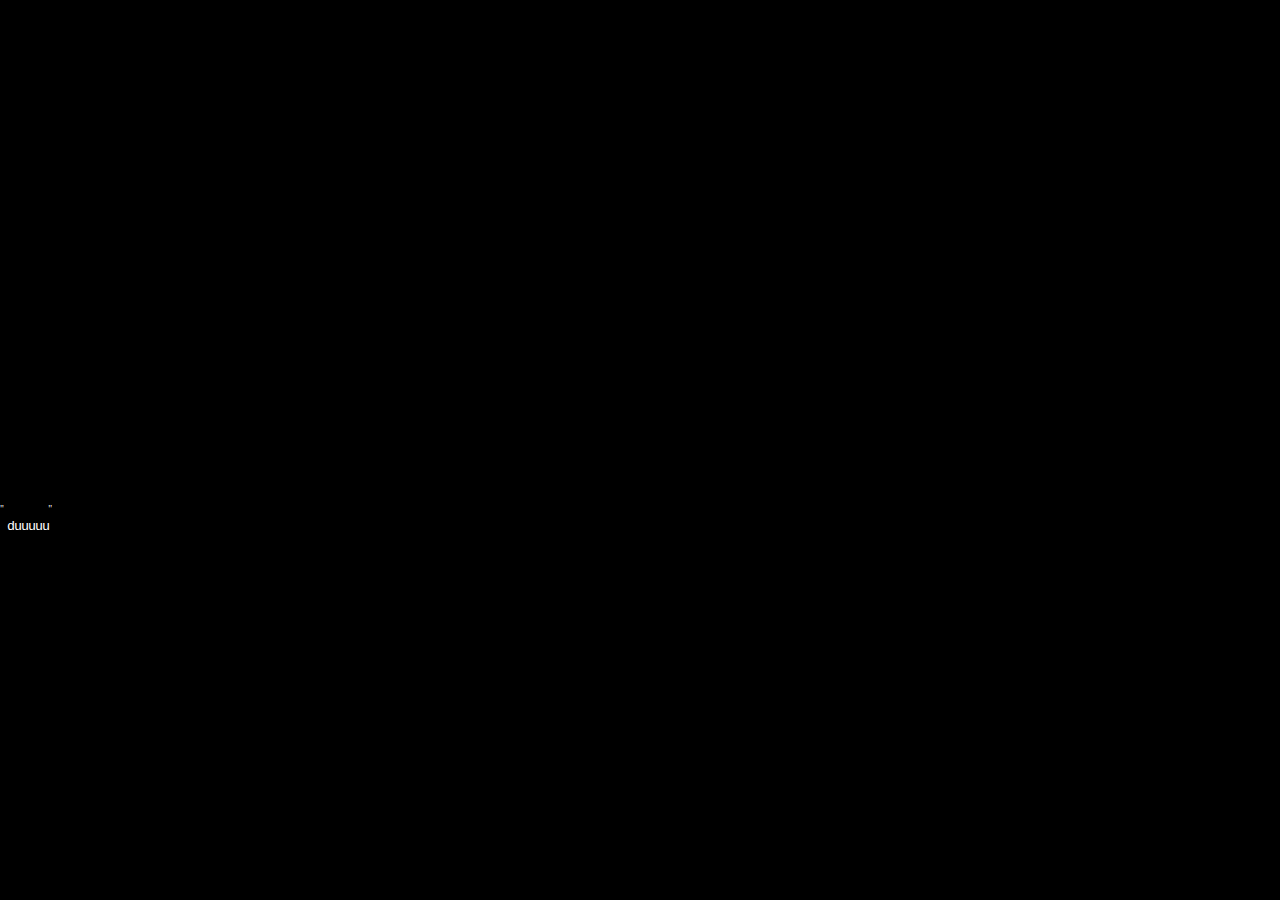
<file: 2coords/index.html>
<!DOCTYPE html>
<html>

<head>
    <meta charset="utf-8">
    <title>Give me your coordinates</title>
    <link rel="stylesheet" type="text/css" href="tryload4.css">
    <link href="https://fonts.googleapis.com/css2?family=Roboto+Mono&display=swap" rel="stylesheet">
    <link rel="shortcut icon" href="#">
</head>

<body>
    <div id="kuang">
        "<span>        </span>"
    </div>
    <video id="video" src="naka2.mp4"></video>
    <script type="module" src='tryload4.js'></script>
</body>

</html>
</file>
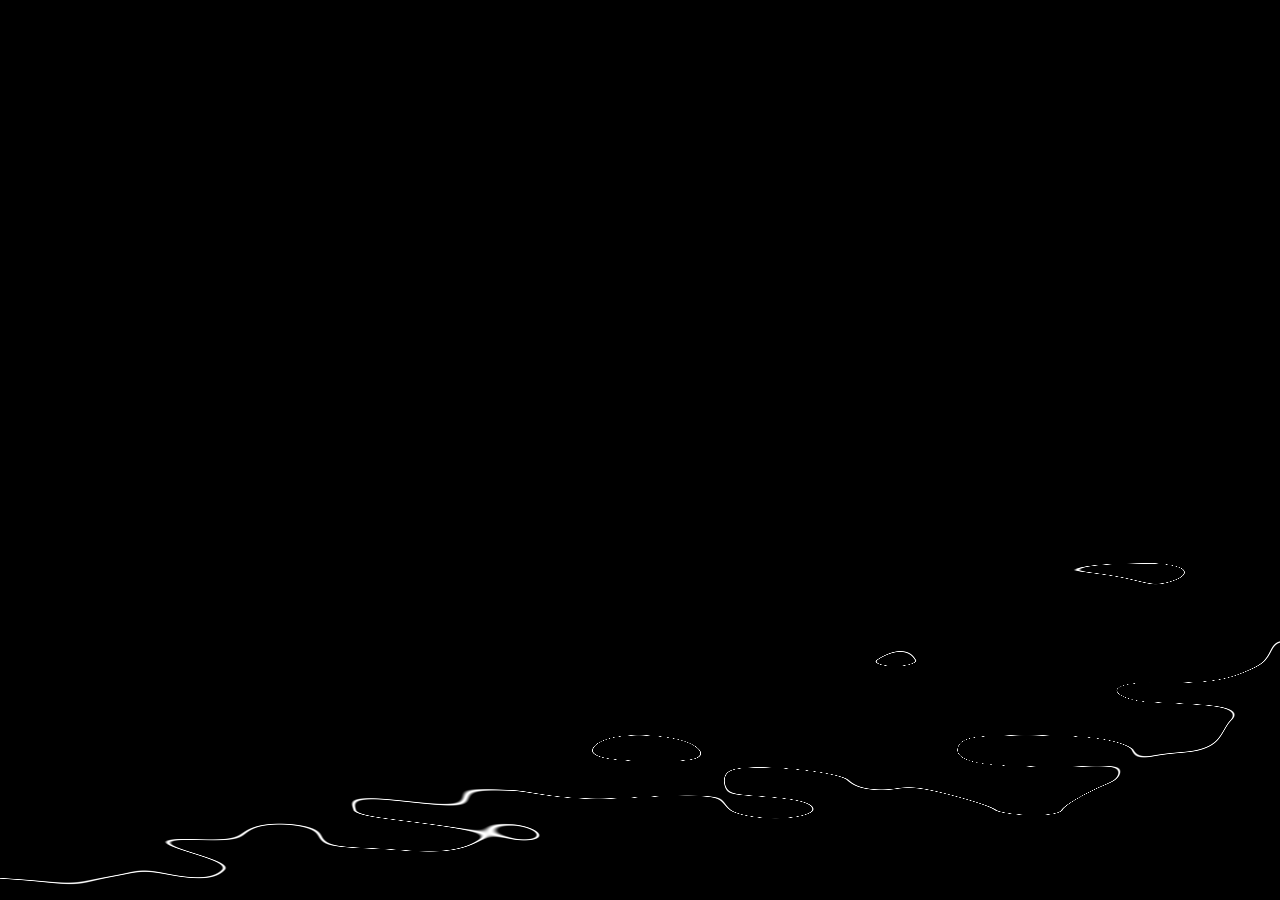
<file: duality2/index.html>
<!DOCTYPE html>
<html>

<head>
	<meta charset="utf-8">
	<meta name="viewport" content="width=device-width,initial-scale=1,maximum-scale=2,user-scalable=yes">
	<title>duality2</title>
	<link type="text/css" href="./css/glsl-canvas.css" rel="stylesheet" />
	<!-- <script type="text/javascript" src="./js/stats.min.js"></script> -->
	<script type="text/javascript" src="./js/glsl-canvas.min.js"></script>
</head>

<body>
	<canvas class="glsl-canvas" data-fragment-url="shaders/fragment.glsl"></canvas>
</body>
<script>
	/*
	stats.js
	*/
	// var stats = new Stats();
	// stats.showPanel(0); // 0: fps, 1: ms, 2: mb, 3+: custom
	// document.body.appendChild(stats.dom);

	/*
	glsl-canvas.js
	Attributes: data-fragment-url, data-vertex-url, data-fragment, data-vertex, controls, data-autoplay
	Events: load, error, textureError, render, over, out, move, click
	Methods: load, on, pause, play, toggle, setTexture, setUniform, setUniforms, destroy
	*/
	// var options = {
	// 	extensions: [],
	// };
	// var canvas = document.querySelector('.glsl-canvas');
	// var glsl = new glsl.Canvas(canvas, options);
	// glsl.setUniforms({});
	// glsl.on('render', function () {
	// 	stats.end();
	// 	// execute here custom code on every raf tick
	// 	stats.begin();
	// });
</script>

</html>
</file>
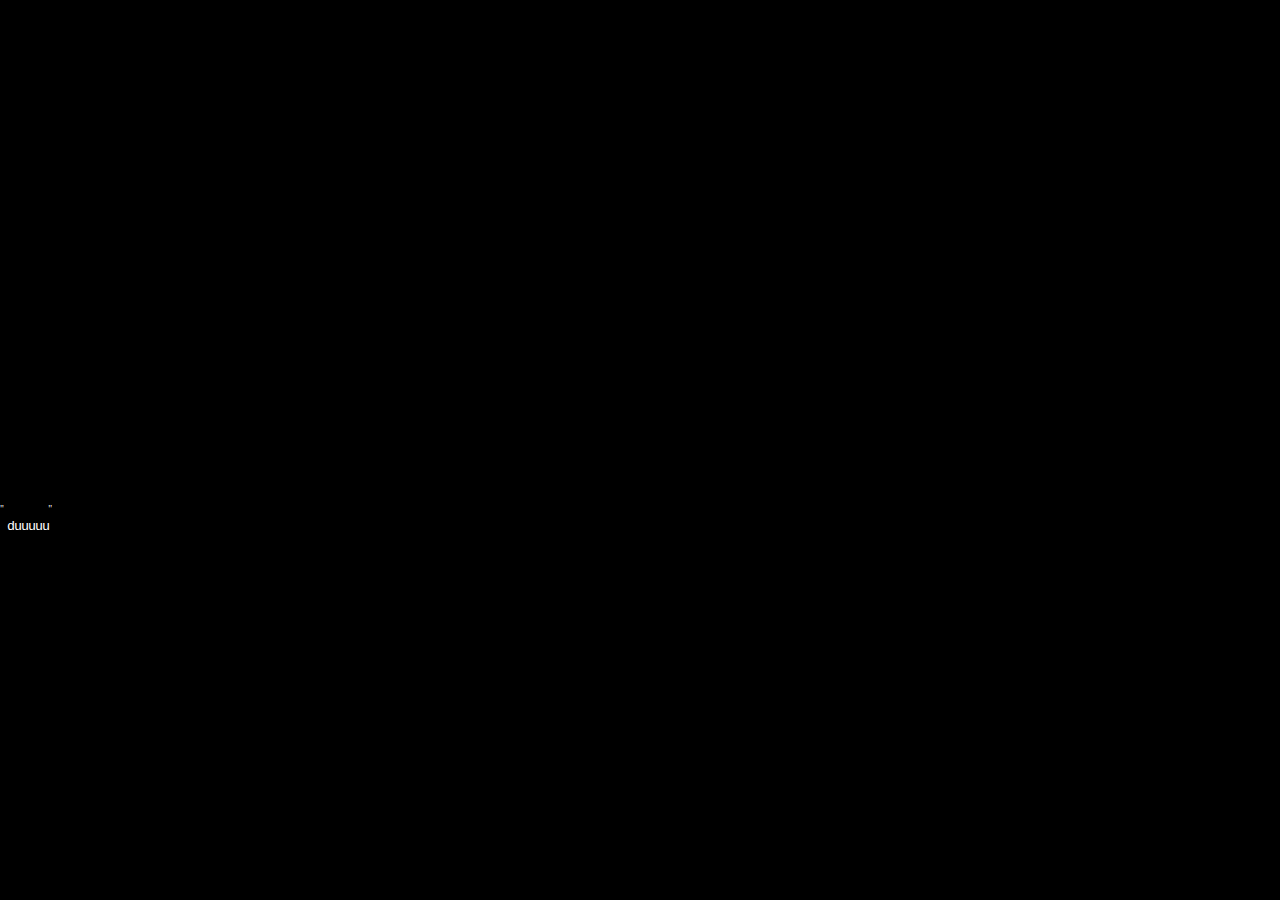
<file: duality_i/index.html>
<!DOCTYPE html>
<html>

<head>
    <meta charset="utf-8">
    <title>duality_i</title>
    <link rel="stylesheet" type="text/css" href="tryload4.css">
    <link href="https://fonts.googleapis.com/css2?family=Roboto+Mono&display=swap" rel="stylesheet">
    <link rel="shortcut icon" href="#">
</head>

<body>
    <div id="kuang">
        "<span>        </span>"
    </div>
    <video id="video" src="naka2.mp4" preload="auto"></video>
    <script type="module" src='tryload4.js'></script>
</body>

</html>
</file>
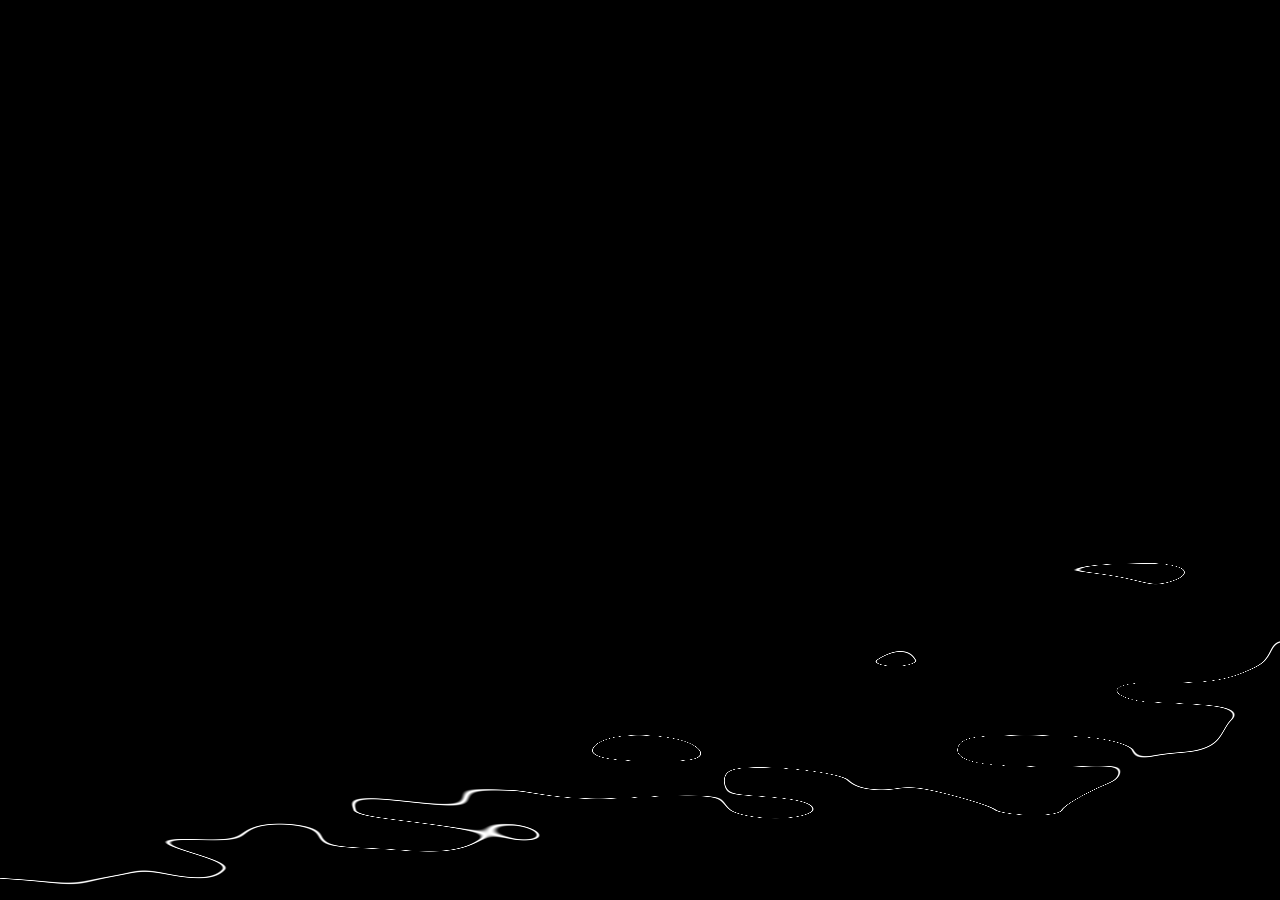
<file: duality_ii/index.html>
<!DOCTYPE html>
<html>

<head>
	<meta charset="utf-8">
	<meta name="viewport" content="width=device-width,initial-scale=1,maximum-scale=2,user-scalable=yes">
	<title>duality_ii</title>
	<link type="text/css" href="./css/glsl-canvas.css" rel="stylesheet" />
	<!-- <script type="text/javascript" src="./js/stats.min.js"></script> -->
	<script type="text/javascript" src="./js/glsl-canvas.min.js"></script>
</head>

<body>
	<canvas class="glsl-canvas" data-fragment-url="shaders/fragment.glsl"></canvas>
</body>
<script>
	/*
	stats.js
	*/
	// var stats = new Stats();
	// stats.showPanel(0); // 0: fps, 1: ms, 2: mb, 3+: custom
	// document.body.appendChild(stats.dom);

	/*
	glsl-canvas.js
	Attributes: data-fragment-url, data-vertex-url, data-fragment, data-vertex, controls, data-autoplay
	Events: load, error, textureError, render, over, out, move, click
	Methods: load, on, pause, play, toggle, setTexture, setUniform, setUniforms, destroy
	*/
	// var options = {
	// 	extensions: [],
	// };
	// var canvas = document.querySelector('.glsl-canvas');
	// var glsl = new glsl.Canvas(canvas, options);
	// glsl.setUniforms({});
	// glsl.on('render', function () {
	// 	stats.end();
	// 	// execute here custom code on every raf tick
	// 	stats.begin();
	// });
</script>

</html>
</file>
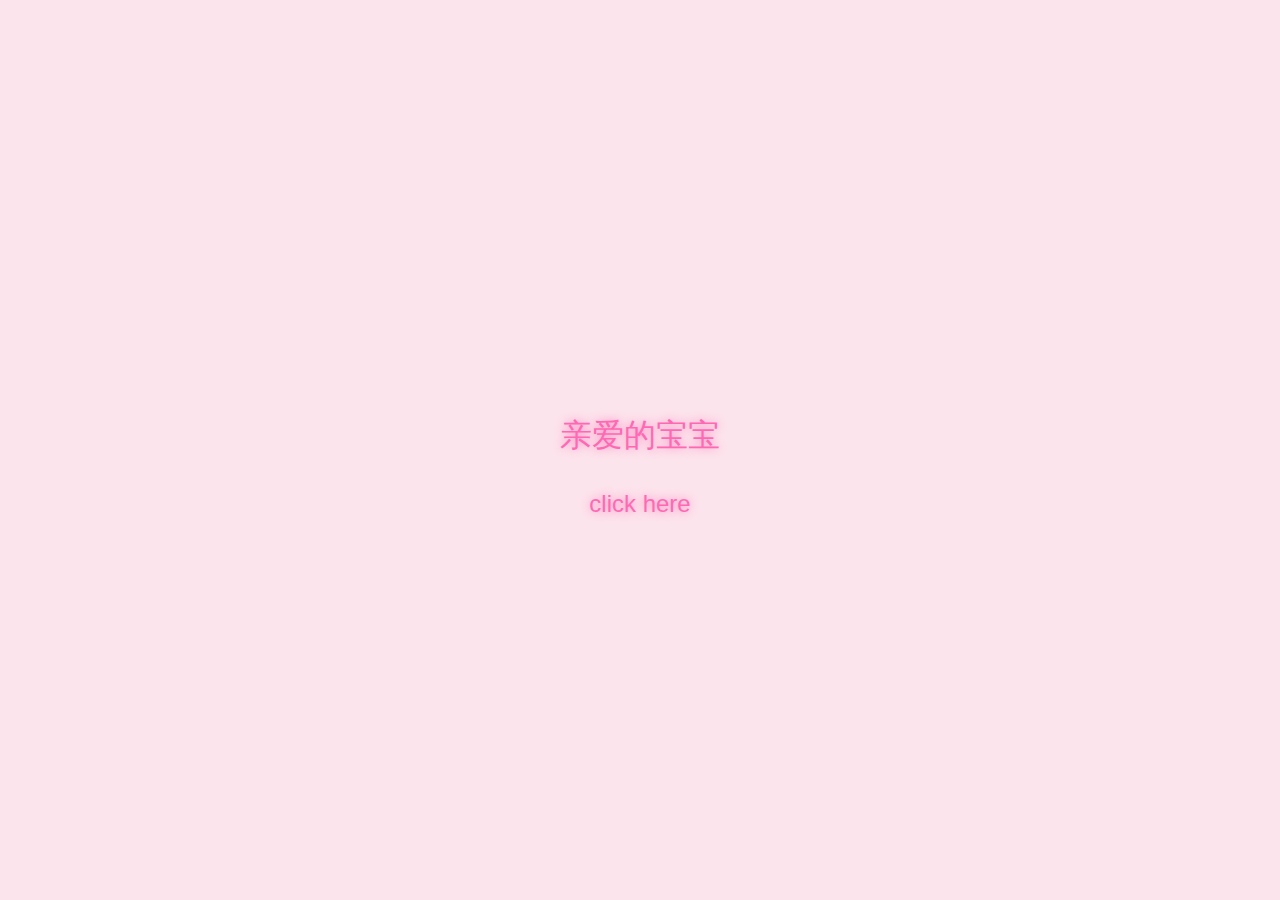
<file: qiaoqiaohappybirthday/index.html>
﻿<!DOCTYPE html>
<html lang="en">
<head>
  <meta charset="UTF-8">
  <meta name="viewport" content="width=device-width, initial-scale=1.0">
  <title>qiaoqiaohappybirthday</title>
  <style>
    body {
      margin: 0;
      overflow: hidden;
      display: flex;
      align-items: center;
      justify-content: center;
      height: 100vh;
      font-family: 'Arial', sans-serif;
      background-color: #fce4ec; /* 粉色背景 */
    }

    #clickText, #happyBirthdayText, #checkMyHeartText {
      text-align: center;
    }

    #clickIcon {
      font-size: 24px;
      cursor: pointer;
      animation: blink 1s infinite;
      color: #ff69b4; /* 粉红色字体 */
      text-shadow: 0 0 10px rgba(255, 105, 180, 0.8); /* 字体阴影 */
    }

    #happyBirthdayText, #checkMyHeartText {
      display: none;
      animation: scaleUp 5s forwards, changeColor 5s infinite alternate; /* 添加颜色变化动画 */
    }

    .heart-emoji {
      font-size: 36px;
      cursor: pointer;
      color: #ff4500; /* 橙红色字体 */
    }

    @keyframes blink {
      50% {
        opacity: 0;
      }
    }

    @keyframes scaleUp {
      to {
        font-size: 8em;
      }
    }

    @keyframes changeColor {
      to {
        color: #ff4500; /* 橙红色字体 */
      }
    }
  </style>
</head>
<body>
  <div id="clickText">
    <p style="font-size: 2em; color: #ff69b4; text-shadow: 0 0 10px rgba(255, 105, 180, 0.8);">亲爱的宝宝</p>
    <span id="clickIcon" onclick="showHappyBirthday()">click here</span>
  </div>

  <div id="happyBirthdayText">
    <p id="birthdayMessage" style="color: #ff4500;">给你发送我的心! <span class="heart-emoji" onclick="showVideo()">❤️</span></p>
  </div>

  <script>
    function showHappyBirthday() {
      document.getElementById('clickText').style.display = 'none';
      document.getElementById('happyBirthdayText').style.display = 'block';
    }

    function showVideo() {
      document.getElementById('happyBirthdayText').style.display = 'none';

      // 创建视频容器
      var videoContainer = document.createElement('div');
      videoContainer.style.position = 'fixed';
      videoContainer.style.top = '0';
      videoContainer.style.left = '0';
      videoContainer.style.width = '100%';
      videoContainer.style.height = '100%';
      videoContainer.style.zIndex = '9999';
      videoContainer.innerHTML = '<video width="100%" height="100%"  autoplay><source src="fromguangzhou.mp4" type="video/mp4">Your browser does not support the video tag.</video>';
      document.body.appendChild(videoContainer);

      // 创建心形 emoji 元素
      var heartEmoji = document.createElement('div');
      heartEmoji.classList.add('heart-emoji');
      heartEmoji.innerHTML = '❤️';
      document.body.appendChild(heartEmoji);
    }
  </script>
</body>
</html>
</file>
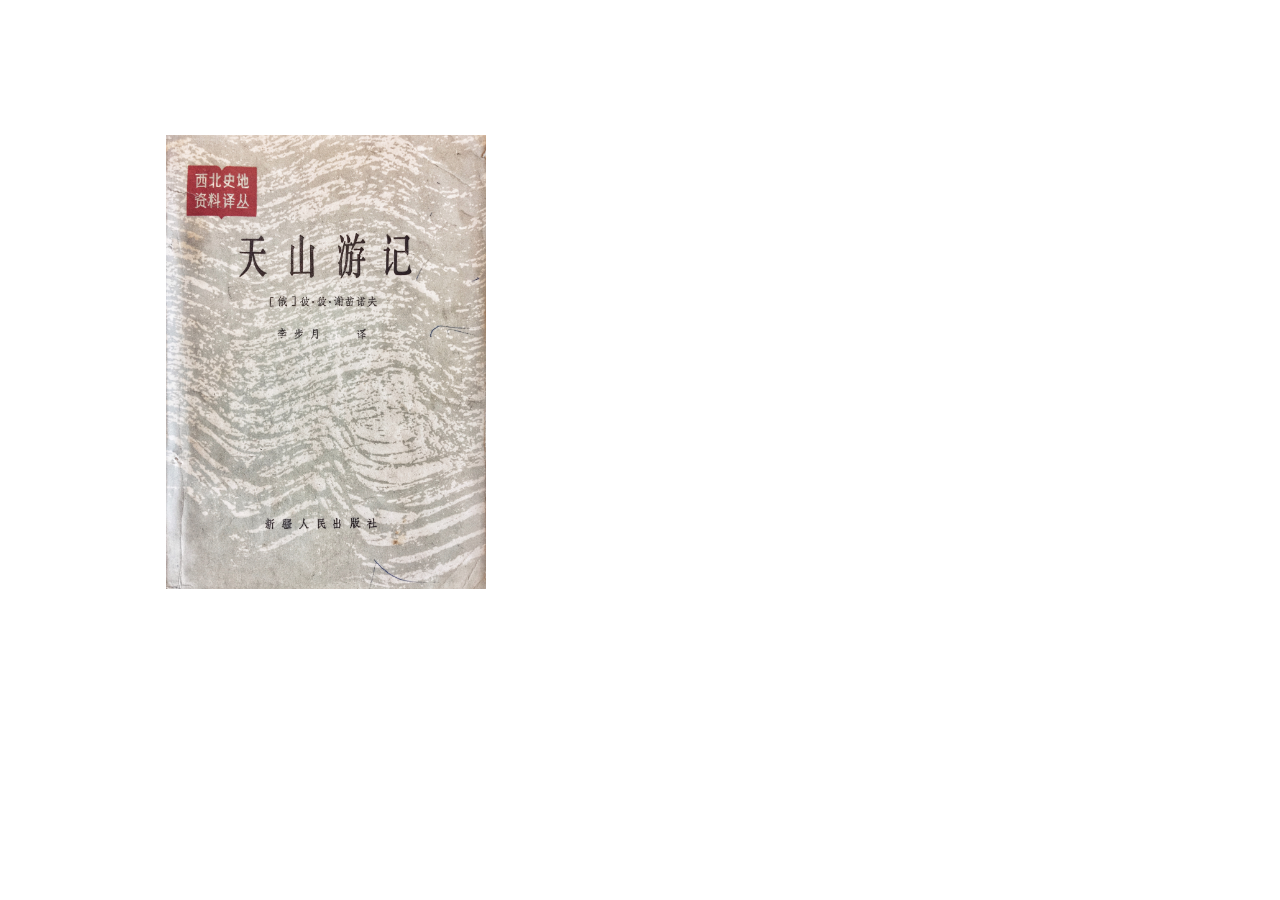
<file: theJourneysToTianShan/index.html>
<!DOCTYPE html>
<html>

<head>
    <meta charset="UTF-8">
    <title>The journeys to Tian Shan</title>
    <link rel="stylesheet" href="main.css">
    <link rel="shortcut icon" href="#">
</head>

<body>
    <!-- <iframe id="street"
        src="https://www.google.com/maps/embed?pb=!1m18!1m12!1m3!1d184.69794695773862!2d80.17426732451217!3d42.21087203122242!2m3!1f0!2f0!3f0!3m2!1i1024!2i768!4f13.1!3m3!1m2!1s0x387cd6a645733675%3A0xa8206614746ff880!2sKhan%20Tengri!5e0!3m2!1sen!2shk!4v1605413866404!5m2!1sen!2shk"
        width="300" height="200" frameborder="0" style="border:0;" allowfullscreen="" aria-hidden="true"
        tabindex="0"></iframe> allow="autoplay"-->
    <iframe id="sc" scrolling="no" frameborder="no" 
        src="https://w.soundcloud.com/player/?url=https%3A//api.soundcloud.com/playlists/1199508775&color=%23ff5500&auto_play=true&hide_related=false&show_comments=false&show_user=true&show_reposts=false&show_teaser=false"></iframe>
    <!-- <div
        style="font-size: 10px; color: #cccccc;line-break: anywhere;word-break: normal;overflow: hidden;white-space: nowrap;text-overflow: ellipsis; font-family: Interstate,Lucida Grande,Lucida Sans Unicode,Lucida Sans,Garuda,Verdana,Tahoma,sans-serif;font-weight: 100;">
        <a href="https://soundcloud.com/danli777" title="Dān Li" target="_blank"
            style="color: #cccccc; text-decoration: none;">Dān Li</a> · <a
            href="https://soundcloud.com/danli777/sets/the-journeys-to-tian-shan" title="The journeys to Tian Shan 天山游记"
            target="_blank" style="color: #cccccc; text-decoration: none;">The journeys to Tian Shan 天山游记</a></div> -->
            <img src="cover.jpg">

</body>

</html>
</file>
<file: 2coords/tryload4.css>
html { height: 100% }

body {
  margin: 0px;
  overflow: hidden;
  min-height: 100%;
  background-color: black;
  border: none;
}


#video{
  position: absolute;
  display: none;
}


#kuang{
  position: absolute;
  background: none;
  color: white;
  font-size: 0.6em;
  top:503px;
}

#kuang span {
  margin: 0 21px;
}


div:focus {
  outline:none !important;
}
</file>
<file: duality2/css/glsl-canvas.css>
html, body {
    width: 100%;
	height: 100%;
}

body {
	display: flex;
	margin: 0;
	background: #111;
    overflow: hidden;
}

.glsl-canvas{
	width: 100%;
    height: 100%;
}
</file>
<file: duality_i/tryload4.css>
html { height: 100% }

body {
  margin: 0px;
  overflow: hidden;
  min-height: 100%;
  background-color: black;
  border: none;
}


#video{
  position: absolute;
  display: none;
}


#kuang{
  position: absolute;
  background: none;
  color: white;
  font-size: 0.6em;
  top:503px;
}

#kuang span {
  margin: 0 21px;
}


div:focus {
  outline:none !important;
}
</file>
<file: duality_ii/css/glsl-canvas.css>
html, body {
    width: 100%;
	height: 100%;
}

body {
	display: flex;
	margin: 0;
	background: #111;
    overflow: hidden;
}

.glsl-canvas{
	width: 100%;
    height: 100%;
}
</file>
<file: theJourneysToTianShan/main.css>
html, body {
    width: 100%;
    height: 100%;
}

body {
    margin: 0;
    overflow: hidden;
    /* background-color: black; */
}

iframe {
    position: absolute;
    top: 25%;
    left: 35%;
    width: 35%;
    height: 50%;
    z-index: 2;
}

img {
    position: absolute;
    top: 15%;
    left: 13%;
    width: 25%;
}

/* img {
    position: absolute;
    width: 100%;
    top: -10%;
    z-index: 1;
} */
</file>
